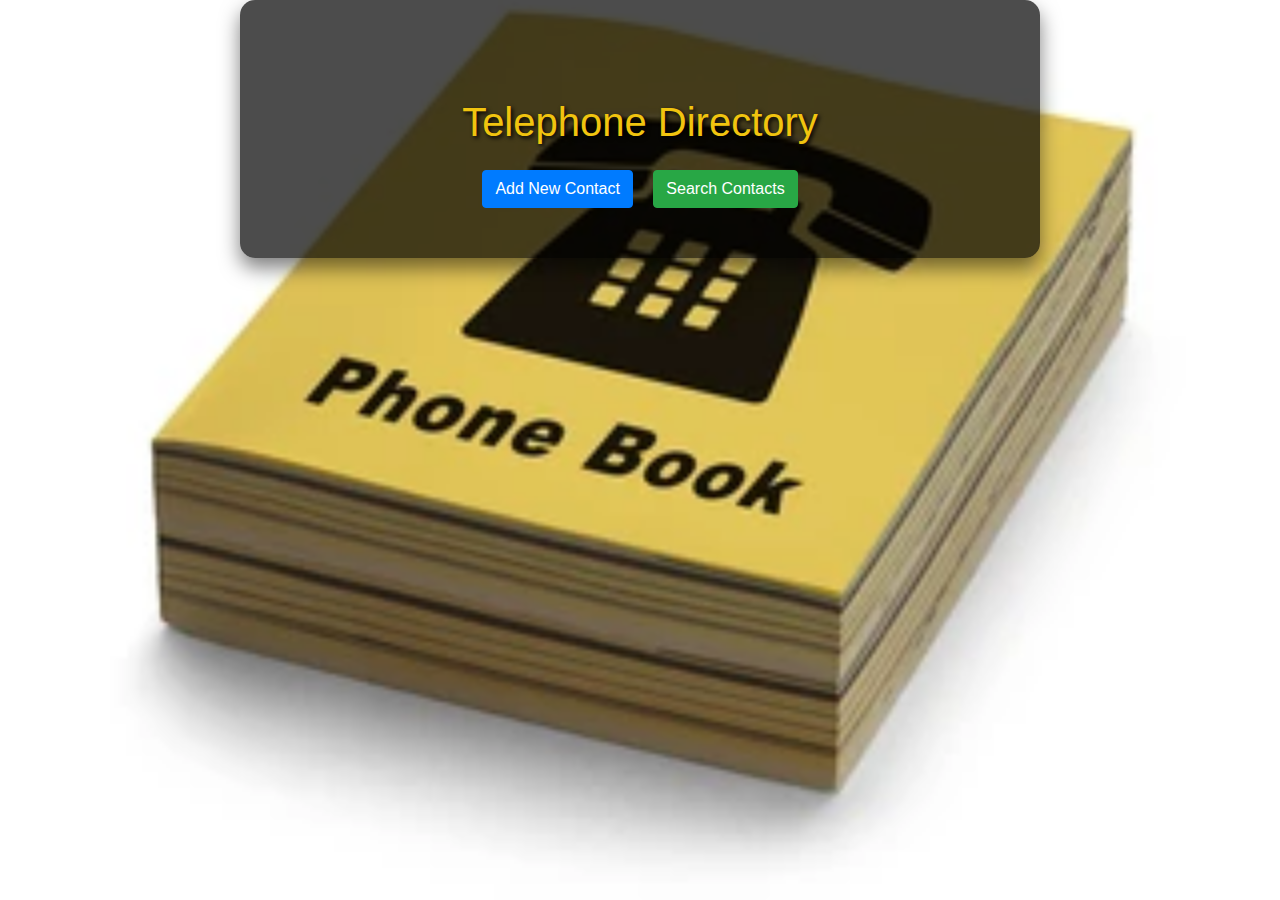
<file: index.html>
<!DOCTYPE html>
<html lang="en">
<head>
    <meta charset="UTF-8">
    <meta name="viewport" content="width=device-width, initial-scale=1.0">
    <title>Telephone Directory</title>
    <!-- Bootstrap CSS CDN -->
    <link href="https://stackpath.bootstrapcdn.com/bootstrap/4.5.2/css/bootstrap.min.css" rel="stylesheet">
    <!-- Your Custom CSS -->
    <link rel="stylesheet" href="style.css">
</head>
<body>
    <div class="container">
        <h1 class="text-center mt-5">Telephone Directory</h1>
        <nav class="text-center mt-4">
            <a href="add.html" class="btn btn-primary mx-2">Add New Contact</a>
            <a href="search.html" class="btn btn-success mx-2">Search Contacts</a>
        </nav>
    </div>
</body>
</html>
</file>
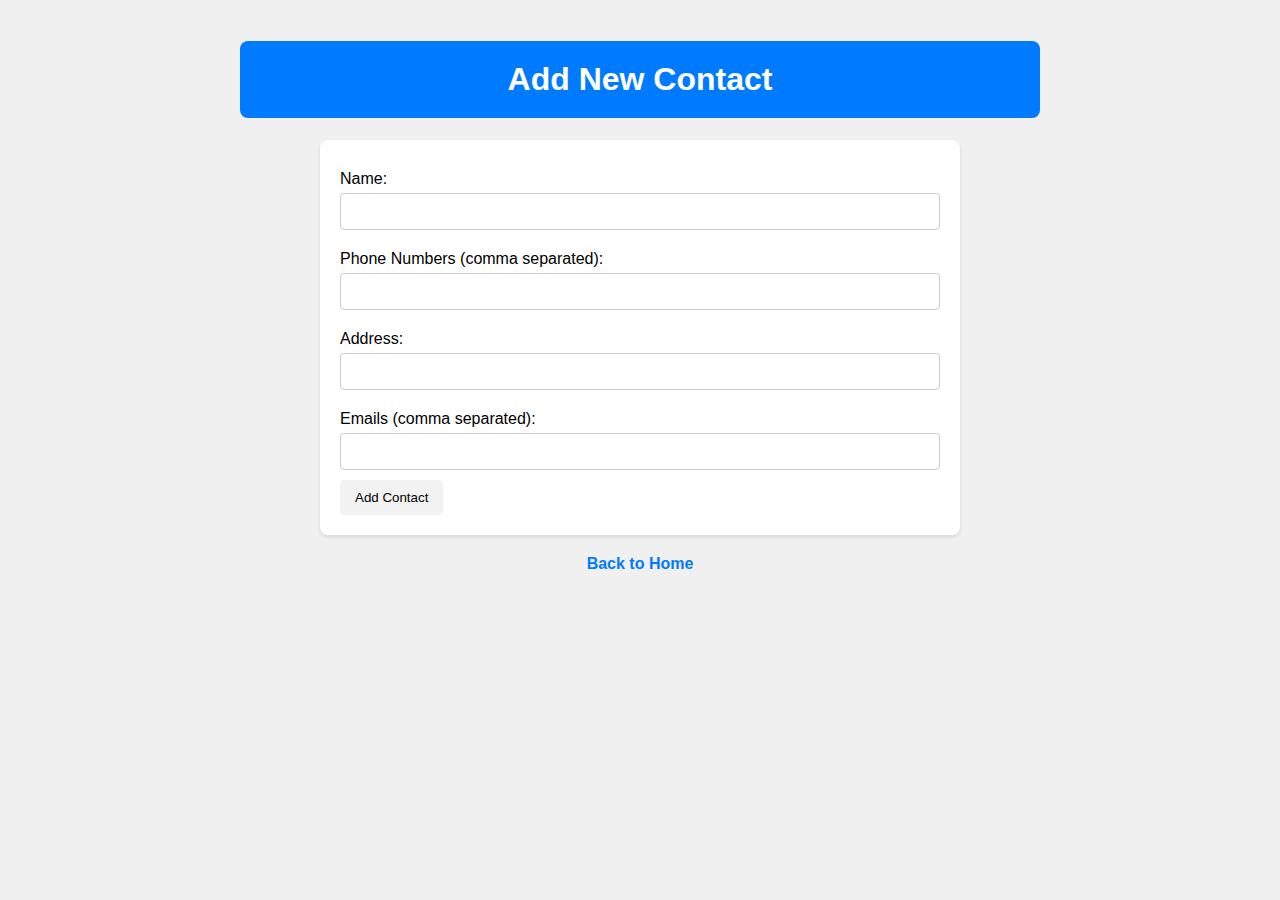
<file: add.html>
<!DOCTYPE html>
<html lang="en">
<head>
    <meta charset="UTF-8">
    <meta name="viewport" content="width=device-width, initial-scale=1.0">
    <title>Add Contact - Telephone Directory</title>
    <link rel="stylesheet" href="styles.css">
</head>
<body>
    <div class="container">
        <h1>Add New Contact</h1>
        <form id="addContactForm">
            <label for="name">Name:</label>
            <input type="text" id="name" required>
            
            <label for="phoneNumbers">Phone Numbers (comma separated):</label>
            <input type="text" id="phoneNumbers" required>
            
            <label for="address">Address:</label>
            <input type="text" id="address" required>
            
            <label for="emails">Emails (comma separated):</label>
            <input type="text" id="emails" required>
            
            <button type="submit">Add Contact</button>
        </form>
        <nav>
            <a href="index.html">Back to Home</a>
        </nav>
        <script src="script.js"></script>
    </div>
</body>
</html>
</file>
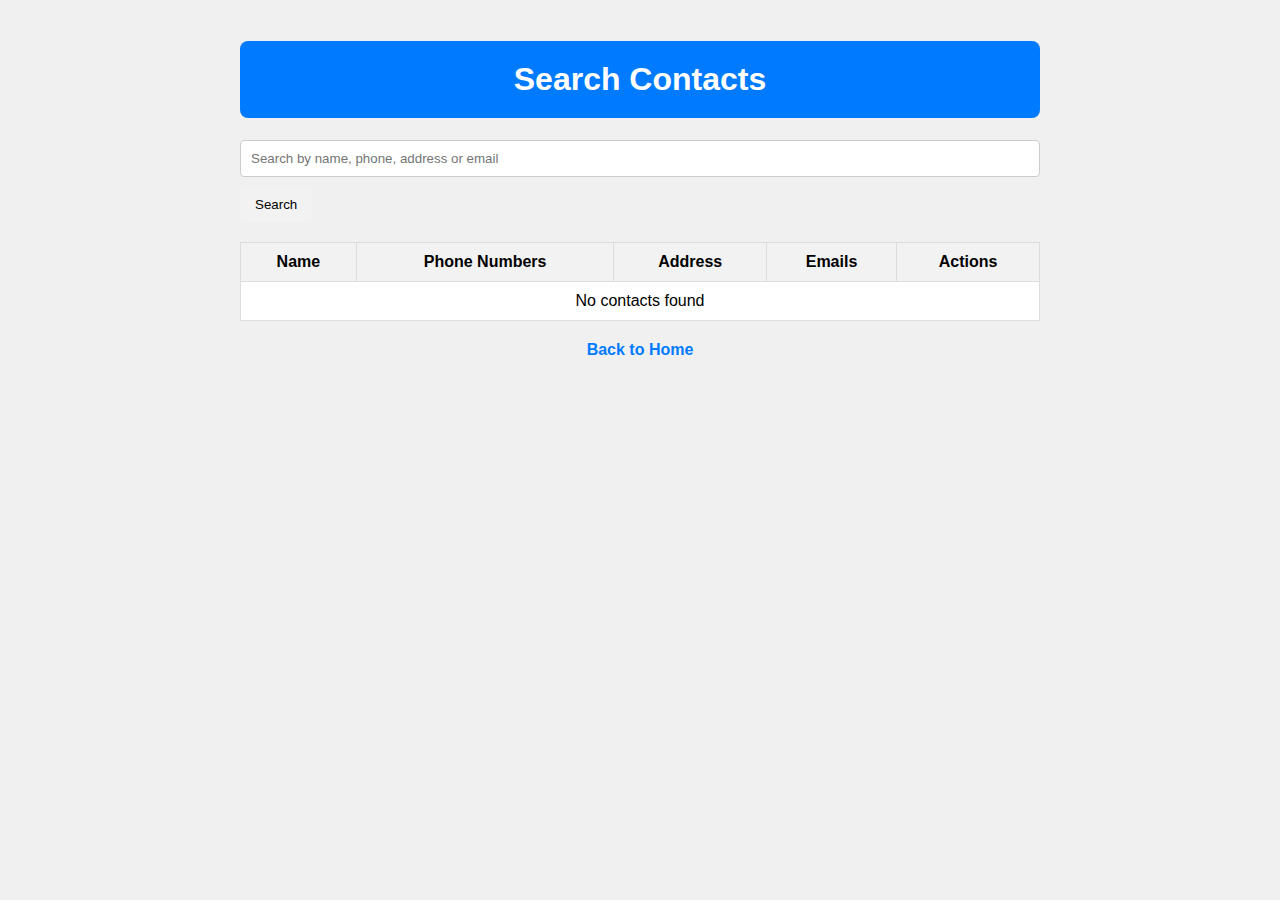
<file: search.html>
<!DOCTYPE html>
<html lang="en">
<head>
    <meta charset="UTF-8">
    <meta name="viewport" content="width=device-width, initial-scale=1.0">
    <title>Search Contacts - Telephone Directory</title>
    <link rel="stylesheet" href="styles.css">
</head>
<body>
    <div class="container">
        <h1>Search Contacts</h1>
        <input type="text" id="searchInput" placeholder="Search by name, phone, address or email">
        <button id="searchButton">Search</button>
        <table id="contactList">
            <thead>
                <tr>
                    <th>Name</th>
                    <th>Phone Numbers</th>
                    <th>Address</th>
                    <th>Emails</th>
                    <th>Actions</th>
                </tr>
            </thead>
            <tbody></tbody>
        </table>
        <nav>
            <a href="index.html">Back to Home</a>
        </nav>
        <script>
            document.getElementById('searchButton').addEventListener('click', function() {
                const query = document.getElementById('searchInput').value;
        
                fetch(`http://localhost:3000/search-contacts?q=${encodeURIComponent(query)}`)
                .then(response => response.json())
                .then(contacts => {
                    const contactList = document.getElementById('contactList');
                    contactList.innerHTML = '';
        
                    contacts.forEach(contact => {
                        const listItem = document.createElement('li');
                        listItem.innerHTML = `
                            <strong>Name:</strong> ${contact.name}<br>
                            <strong>Phone Numbers:</strong> ${contact.phoneNumbers.split(', ').join(', ')}<br>
                            <strong>Address:</strong> ${contact.address}<br>
                            <strong>Emails:</strong> ${contact.emails.split(', ').join(', ')}
                        `;
                        contactList.appendChild(listItem);
                    });
        
                    if (contacts.length === 0) {
                        contactList.innerHTML = '<li>No contacts found</li>';
                    }
                })
                .catch(error => {
                    console.error('Error:', error);
                });
            });
        </script>
        <script src="script.js"></script>
    </div>
</body>
</html>
</file>
<file: style.css>
/* General Styles */
body {
    font-family: 'Segoe UI', Tahoma, Geneva, Verdana, sans-serif;
    margin: 0;
    padding: 0;
    background: url('img.jpg') no-repeat center center fixed; /* Add your image path here */
    background-size: cover;
    color: #fff;
}

/* Container */
.container {
    max-width: 800px;
    margin: 0 auto;
    padding: 50px 20px;
    background-color: rgba(0, 0, 0, 0.7); /* Semi-transparent black background */
    border-radius: 15px;
    box-shadow: 0 10px 20px rgba(0, 0, 0, 0.5);
}

/* Header */
h1 {
    text-align: center;
    font-size: 2.5em;
    margin-bottom: 20px;
    color: #f1c40f; /* Gold color */
    text-shadow: 2px 2px 4px #000;
}

/* Navigation */
nav {
    text-align: center;
    margin-top: 30px;
}

nav a {
    text-decoration: none;
    color: #f1c40f;
    background-color: #007BFF;
    padding: 15px 25px;
    margin: 0 15px;
    border-radius: 30px;
    font-weight: bold;
    transition: background-color 0.3s ease;
    display: inline-block;
}

nav a:hover {
    background-color: #0056b3;
    color: #fff;
    box-shadow: 0px 5px 15px rgba(0, 123, 255, 0.4);
}

/* Media Query for Responsive Design */
@media (max-width: 768px) {
    .container {
        padding: 30px 10px;
    }

    nav a {
        padding: 10px 20px;
        margin: 10px 5px;
    }
}
</file>
<file: styles.css>
body {
    font-family: Arial, sans-serif;
    margin: 0;
    padding: 0;
    background-color: #f0f0f0;
}

.container {
    max-width: 800px;
    margin: 0 auto;
    padding: 20px;
}

h1 {
    text-align: center;
    padding: 20px;
    background-color: #007BFF;
    color: white;
    border-radius: 8px;
}

nav {
    text-align: center;
    margin-top: 20px;
}

nav a {
    text-decoration: none;
    color: #007BFF;
    margin: 0 15px;
    font-weight: bold;
}

nav a:hover {
    text-decoration: underline;
}

form {
    max-width: 600px;
    margin: 0 auto;
    background-color: white;
    padding: 20px;
    border-radius: 8px;
    box-shadow: 0 2px 4px rgba(0,0,0,0.1);
}

label {
    display: block;
    margin: 10px 0 5px;
}

input, select {
    width: calc(100% - 22px);
    padding: 10px;
    margin-bottom: 10px;
    border: 1px solid #ccc;
    border-radius: 4px;
}

button {
    padding: 10px 15px;
    border: none;
    border-radius: 4px;
    background-color: #f2f2f2;
    color: black;
    cursor: pointer;
}

button:hover {
    background-color: #0056b3;
}

table {
    width: 100%;
    border-collapse: collapse;
    margin-top: 20px;
    background-color: white;
}

th, td {
    padding: 10px;
    border: 1px solid #ddd;
    text-align: left;
}

th {
    background-color: #f2f2f2;
    text-align: center;
}

td {
    text-align: center;
}

.edit, .delete {
    margin-right: 5px;
}
</file>
